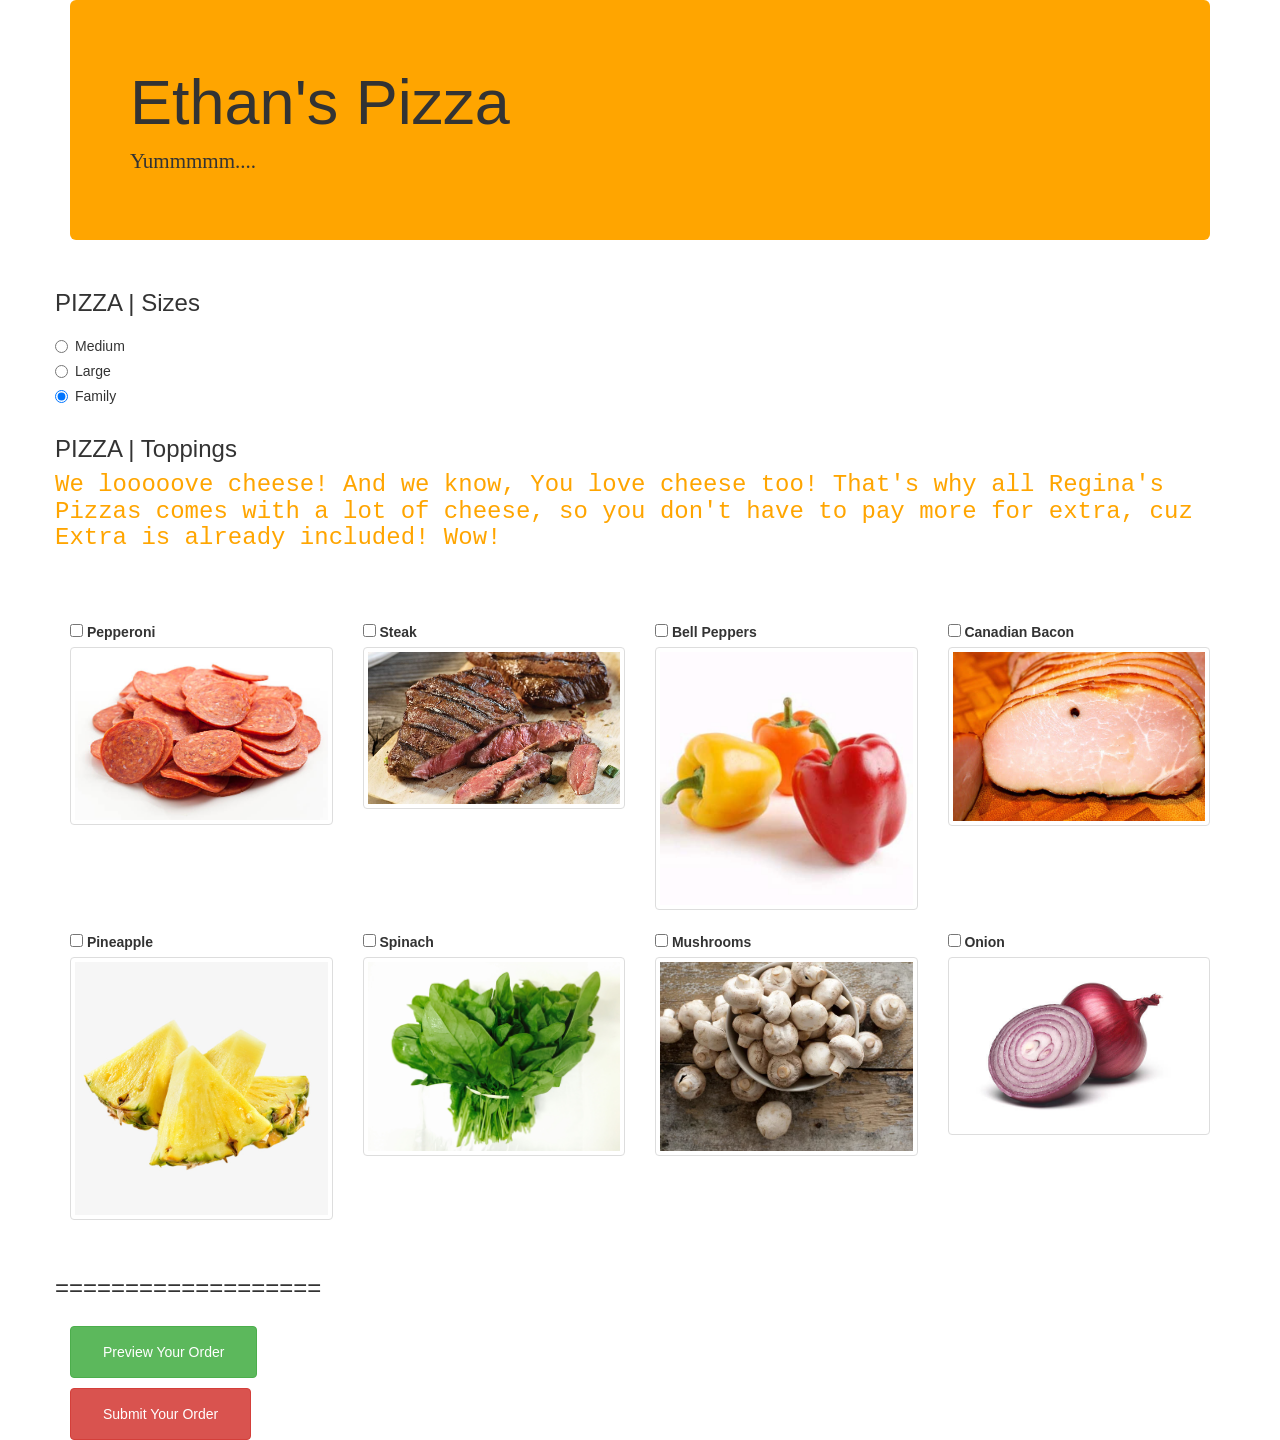
<file: index.html>
<!DOCTYPE html>
<html>
  <head>
    <link href="css/bootstrap.css" rel="stylesheet" type="text/css">
      <link href="css/styles.css" rel="stylesheet" type="text/css">
      <script src="js/jquery-3.3.1.js"></script>
      <script src="js/scripts.js"></script>
    <title>Pizza Order</title>
  </head>
  <body>
    <div class="container">
      <div class="jumbotron">
        <h1>Ethan's Pizza</h1> <!-- Changed from Regina's Pizza to Ethan's Pizza -->
        <p class="lead">Yummmmm....</p>
      </div>
    </div>
  <!-- ======= Pizza Order Size ====== -->
    <div class="container">
      <form id="order">
  <div class="form-group">
    <div class="row">
      <div>
        <h3>PIZZA | Sizes</h3>
      </div>
    </div>
    <div class="row">
        <div class="radio">
          <label>
            <input type="radio" name="size" value="Medium" checked>
            Medium
          </label>
        </div>
        <div class="radio">
          <label>
            <input type="radio" name="size" value="Large"checked>
            Large
          </label>
        </div>
        <div class="radio">
          <label>
            <input type="radio" name="size" value="Family" checked>
            Family
          </label>
        </div>
    </div>
  <!-- ======= Pizza Order Toppings ====== -->
          <div class="row">
            <div>
              <h3>PIZZA | Toppings</h3>
            </div>
            <h4>We looooove cheese! And we know, You love cheese too! That's why all Regina's Pizzas comes with a lot of cheese, so you don't have to pay more for extra, cuz Extra is already included! Wow!</h4>

            <div class="col-md-3">
              <input type="checkbox" name="toppings" value="Pepperoni">
              <label for="toppings-pepperoni">Pepperoni</label>
              <img src="img/pep.jpg" alt="pepperoni" class="img-responsive thumbnail">
            </div>
            <div class="col-md-3">
              <input type="checkbox" name="toppings" value="Steak">
              <label for="toppings-steak">Steak</label>
              <img src="img/steak1.jpg" alt="steak" class="img-responsive thumbnail">
            </div>
            <div class="col-md-3">
              <input type="checkbox" name="toppings" value="Bell Peppers">
              <label for="toppings-bell-peppers">Bell Peppers</label>
              <img src="img/bell.jpg" alt="peppers" class="img-responsive thumbnail">
            </div>
            <div class="col-md-3">
              <input type="checkbox" name="toppings" value="Canadian Bacon">
              <label for="toppings-canadian-bacon">Canadian Bacon</label>
              <img src="img/can.jpeg" alt="Canadian Bacon" class="img-responsive thumbnail">
            </div>
          </div>
          <div class="row">
            <div class="col-md-3">
              <input type="checkbox" name="toppings" value="Pineapple">
              <label for="toppings-pineapple">Pineapple</label>
              <img src="img/pinaple.jpg" alt="pineapple" class="img-responsive thumbnail">
            </div>
            <div class="col-md-3">
              <input type="checkbox" name="toppings" value="Spinach">
              <label for="toppings-spinach">Spinach</label>
              <img src="img/spinach.jpg" alt="spinach" class="img-responsive thumbnail">
            </div>
            <div class="col-md-3">
              <input type="checkbox" name="toppings" value="Mushrooms">
              <label for="toppings-mushrooms">Mushrooms</label>
              <img src="img/mash.jpeg" alt="mushrooms" class="img-responsive thumbnail">
            </div>
            <div class="col-md-3">
              <input type="checkbox" name="toppings" value="Onion">
              <label for="toppings-onion">Onion</label>
              <img src="img/oni.jpeg" alt="photo of onion" class="img-responsive thumbnail">
            </div>
          </div>
        </div>
        <div class="form-group">
          <div class="row">
            <div>
              <h3>===================</h3>
            </div>
          </div>
        </div>
       <button type="submit" class ="btn btn-success">Preview Your Order</button>
      </form>
      <ul id="response">
    </ul>
    <button type="click" class="btn btn-danger" id="submitOrder">Submit Your Order</button>
    </div>
  </body>
</html>
</file>
<file: css/styles.css>
h4{
  font-weight: normal;
  color:orange;
  font-family: monospace;
  padding-bottom: 5%;
  font-size: 24px;
}
.jumbotron{
  background-color: #FFA500;
}
.lead{
  font-family: fantasy;

}
 .btn-success{
   padding: 15px 32px;
 }
#response{
  font-size: 20px;
  font-family: monospace;
  text-decoration: underline;
  color: orange;
}

.btn-danger{
  padding: 15px 32px;
}

/* .alert-info{
  color:red;
} */
</file>
